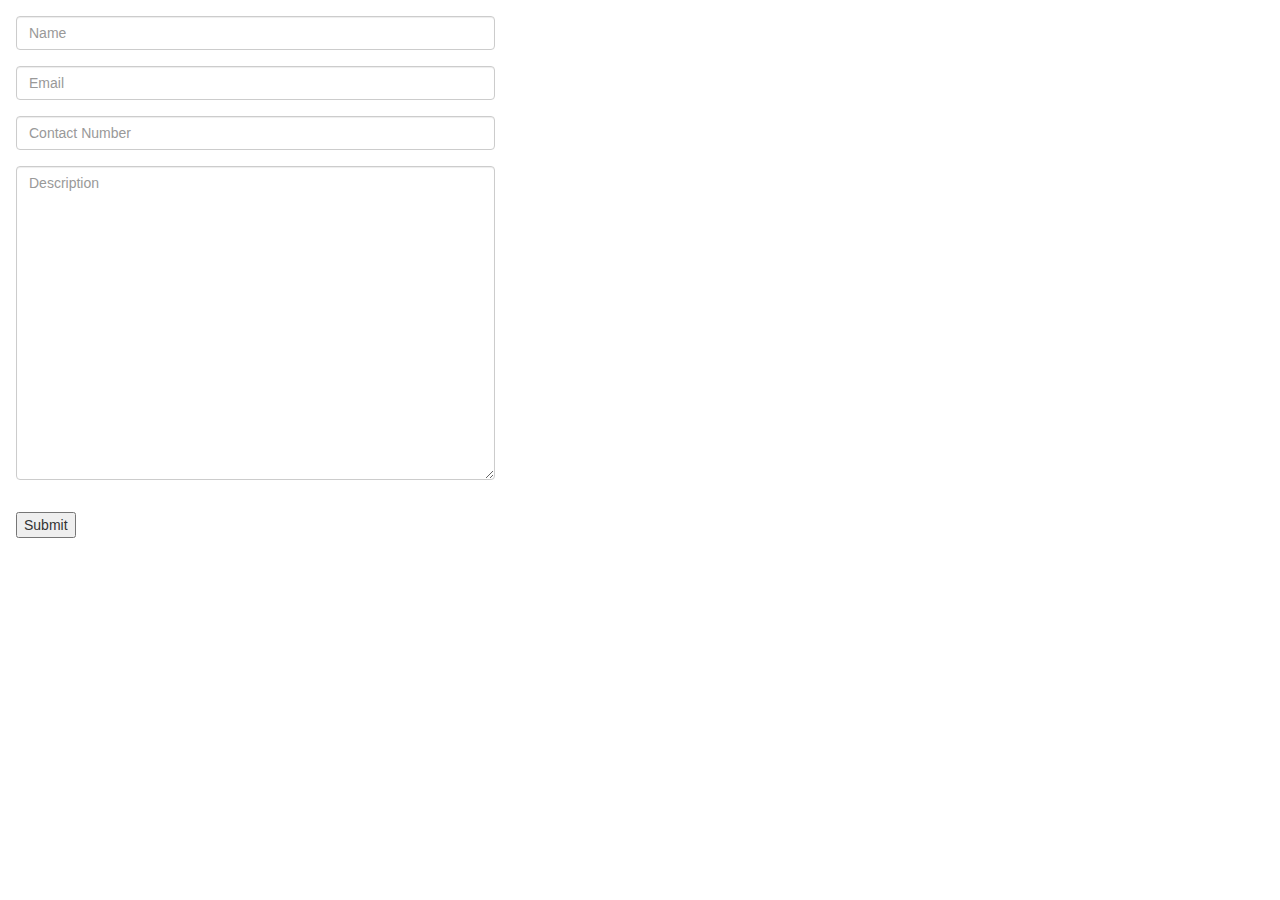
<file: contact us final.html>
<!DOCTYPE html>
<html>
<head>
	<meta charset="utf-8">
	<meta name="viewport" content="width=device-width, initial-scale=1">
  	<link rel="stylesheet" href="http://maxcdn.bootstrapcdn.com/bootstrap/3.3.7/css/bootstrap.min.css">
  	<script src="https://ajax.googleapis.com/ajax/libs/jquery/1.12.4/jquery.min.js"></script>
  	<script src="http://maxcdn.bootstrapcdn.com/bootstrap/3.3.7/js/bootstrap.min.js"></script>
	<title>
		Contact Us
	</title>
</head>
<body>

	<form>
		<fieldset style="display: inline">
			<div class="form-group">
				<input type="text" class="form-control" name="name" placeholder="Name" style="margin:16px">
			</div>
			<div class="form-group">
				<input class="form-control" type="email" name="mail" placeholder="Email" style="margin:16px">
			</div>
			<div class="form-group">
				<input class="form-control" type="number" name="contact" placeholder="Contact Number" style="margin:16px">
			</div>
			<div class="form-group">
				<textarea class="form-control" rows="15" cols="50" placeholder="Description" style="margin:16px"></textarea>
			</div>
			<div>
				<input type="submit" name="Submit" style="margin:16px">
			</div>
		</fieldset>		
	</form>
	
</body>
</html>
</file>
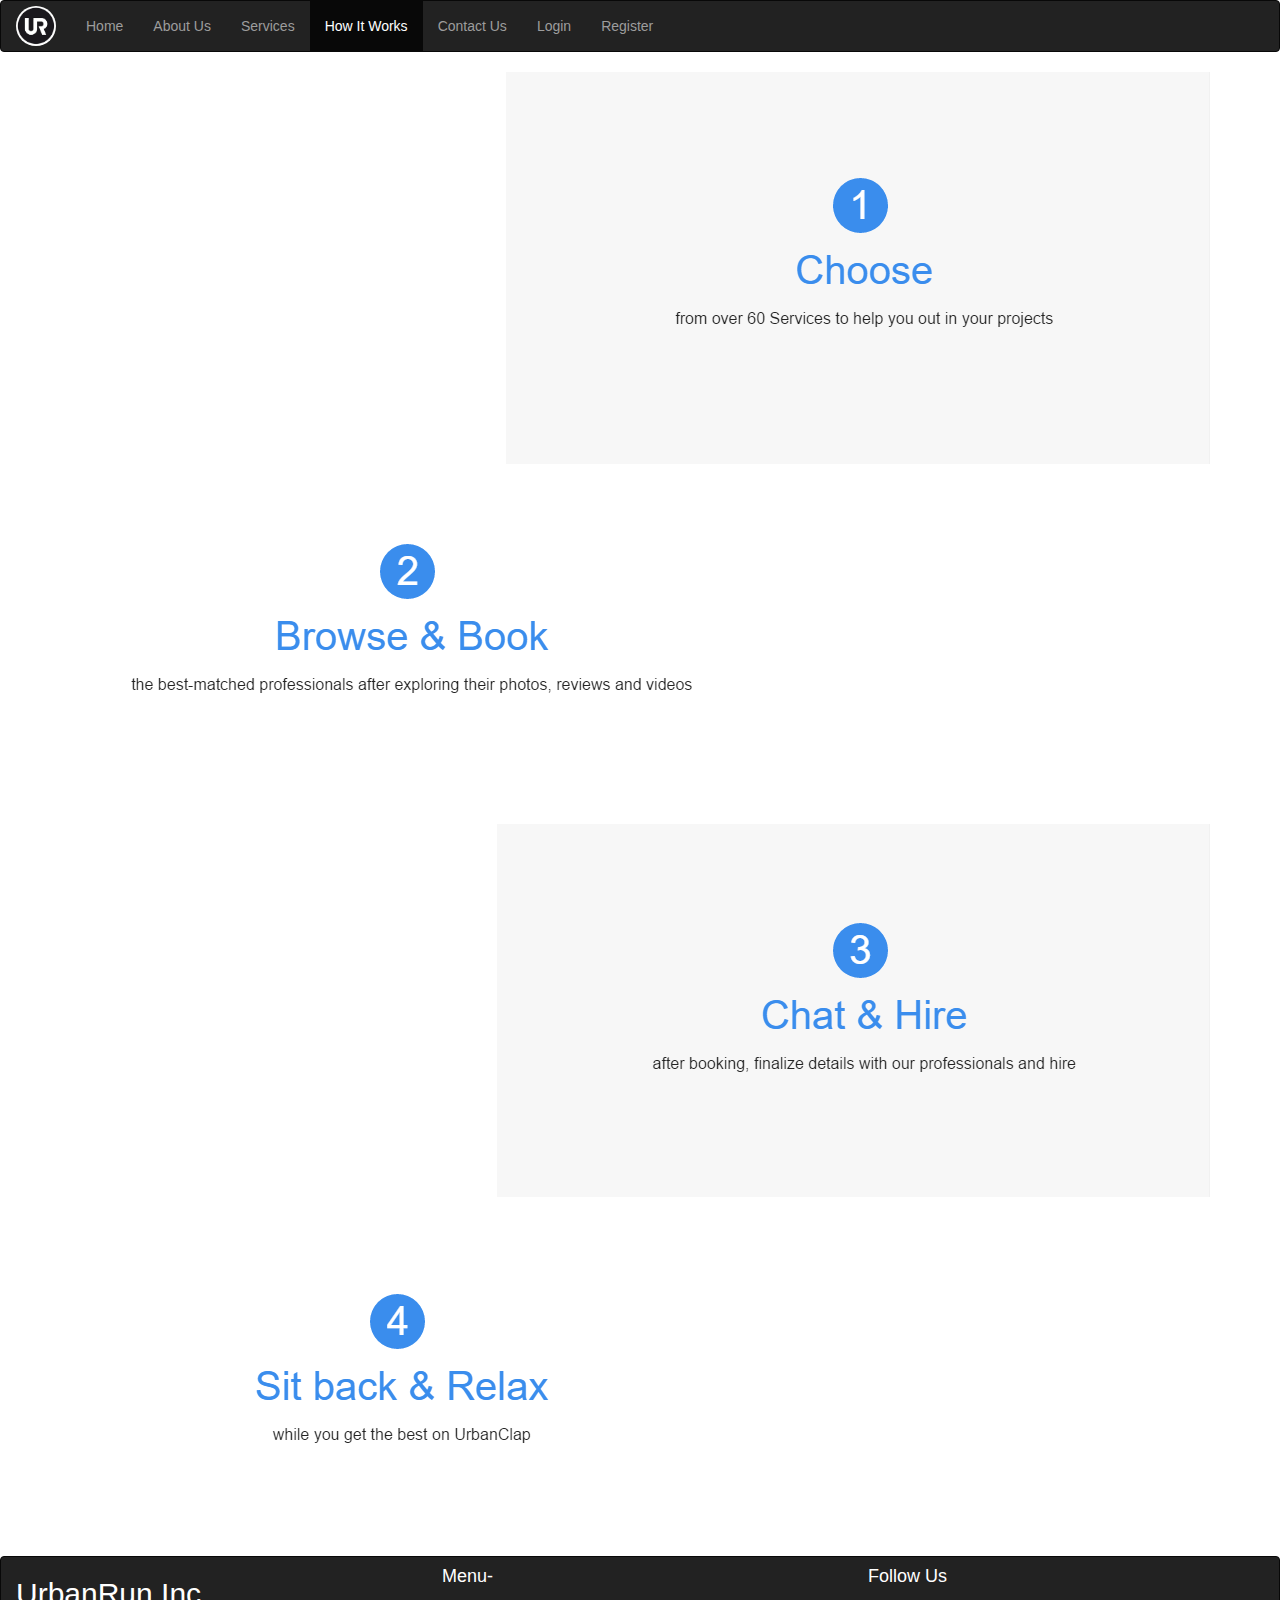
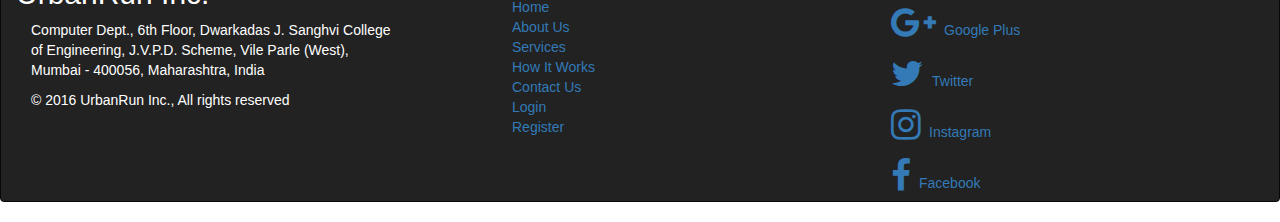
<file: howit.html>
<!DOCTYPE html>
<html>
<head>
	<title>How It Works</title>
	<meta charset="utf-8">
  <meta name="viewport" content="width=device-width, initial-scale=1">
  <link rel="stylesheet" href="http://maxcdn.bootstrapcdn.com/bootstrap/3.3.7/css/bootstrap.min.css">
  <script src="https://ajax.googleapis.com/ajax/libs/jquery/1.12.4/jquery.min.js"></script>
  <script src="http://maxcdn.bootstrapcdn.com/bootstrap/3.3.7/js/bootstrap.min.js"></script>
  <link rel ="stylesheet" href="toolbar.css">
  <link rel="stylesheet" type="text/css" href="footer.css">
  <link rel="stylesheet" href="font-awesome-4.6.3\css\font-awesome.min.css">
</head>
<body>
	
	<nav class="navbar navbar-inverse">
  <div class="container-fluid">
    <div class="navbar-header">
      <a class="navbar-brand" href="index.html"><img src="logo.png" class="logo"></a>
    </div>
    <ul class="nav navbar-nav">
      <li><a href="index.html">Home</a></li>
      <li><a href="about.html">About Us</a></li></li>
      <li><a href="services.html">Services</a></li>
      <li class='active'><a href="howit.html">How It Works</a></li>
      <li><a href="contact.html">Contact Us</a></li>
      <li><a href="login.html">Login</a></li>
      <li><a href="register.html">Register</a></li>
    </ul>
  </div>
</nav>
<div class="container">
  <div>
    <img src="choose.png" style="float:right">  
  </div>
  <div>
    <img src="book.png" style="float:left">
  </div>
  <div>
    <img src="chat.png" style="float:right">
  </div>
  <div>
    <img src="relax.png" style="float:left">
  </div>
</div>
<nav class="navbar navbar-inverse .footer-bs">
  <div class="container-fluid">
    <div class="row center">
      <div class="col-md-4">
        <h2 class="whitefoot">UrbanRun Inc.</h2>
        <div class="navbar-header">
        <button type="button" class="navbar-toggle collapsed" data-toggle="collapse" data-target="#bs-example-navbar-collapse-2" aria-expanded="false">
                <span class="sr-only">Toggle navigation</span>
                <span class="glyphicon glyphicon-plus"></span>
            </button>
            </div>
            
      <div class="collapse navbar-collapse" id="bs-example-navbar-collapse-2">
        <p class="whitefoot">Computer Dept., 6th Floor, Dwarkadas J. Sanghvi College of Engineering, J.V.P.D. Scheme, Vile Parle (West), Mumbai - 400056, Maharashtra, India</p>
        <p class="whitefoot">© 2016 UrbanRun Inc., All rights reserved</p>
        </div>
      </div>
      <div class="col-md-4">
      <h4 class="whitefoot">Menu-</h4>
       <div class="navbar-header">
        <button type="button" class="navbar-toggle collapsed" data-toggle="collapse" data-target="#bs-example-navbar-collapse-3" aria-expanded="false">
                <span class="sr-only">Toggle navigation</span>
                <span class="glyphicon glyphicon-plus"></span>
            </button>
            </div>
      <div class="collapse navbar-collapse" id="bs-example-navbar-collapse-3">
      <div class="col-md-6">
        <ul type="none">
        <li><a href="home.html">Home</a></li>
        <li><a href="about.html">About Us</a></li></li>
        <li><a href="services.html">Services</a></li>
        <li><a href="howit.html">How It Works</a></li>
        <li><a href="contact.html">Contact Us</a></li>
        <li><a href="login.html">Login</a></li>
        <li><a href="register.html">Register</a></li>
        </ul>
      </div>
      </div>
      </div>
      <div class="col-md-4">
        <h4 class="whitefoot">Follow Us</h4>
        <div class="navbar-header">
        <button type="button" class="navbar-toggle collapsed" data-toggle="collapse" data-target="#bs-example-navbar-collapse-4" aria-expanded="false">
                <span class="sr-only">Toggle navigation</span>
                <span class="glyphicon glyphicon-plus"></span>
            </button>
            </div>
             <div class="collapse navbar-collapse" id="bs-example-navbar-collapse-4">
                <ul type="none" class="foot1">
                    <li><a href="#"><span class="fa fa-google-plus" style="font-size:35px"></span>Google Plus</a></li>
                    <li><a href="#"><span class="fa fa-twitter" style="font-size:35px"></span>Twitter</a></li>
                    <li><a href="#"><span class="fa fa-instagram" style="font-size:35px"></span>Instagram</a></li>
                    <li><a href="#"><span class="fa fa-facebook" style="font-size:35px"></span>Facebook</a></li>
                </ul>
                </div>
      </div>
    </div>
  </div>
</nav>
</body>
</html>
</file>
<file: toolbar.css>
.logo{
		width:40px;
		height:40px;
		border-radius: 50%;
		margin-bottom: 10px;
	}
	.navbar-brand{
		padding: 5px 15px;
	}
</file>
<file: footer.css>
.whitefoot{ 
	color: white;
}

.fa{
	border-radius: 50%;
	margin: 8px;
}
.footer-bs {
    background-color: #3c3d41;
	padding: 60px 40px;
	color: rgba(255,255,255,1.00);
	margin-bottom: 20px;
	border-bottom-right-radius: 6px;
	border-top-left-radius: 0px;
	border-bottom-left-radius: 6px;
}
.foot1{
	list-style-type: none;
    margin: 0;
    padding: 0;
    overflow: hidden;

}
</file>
